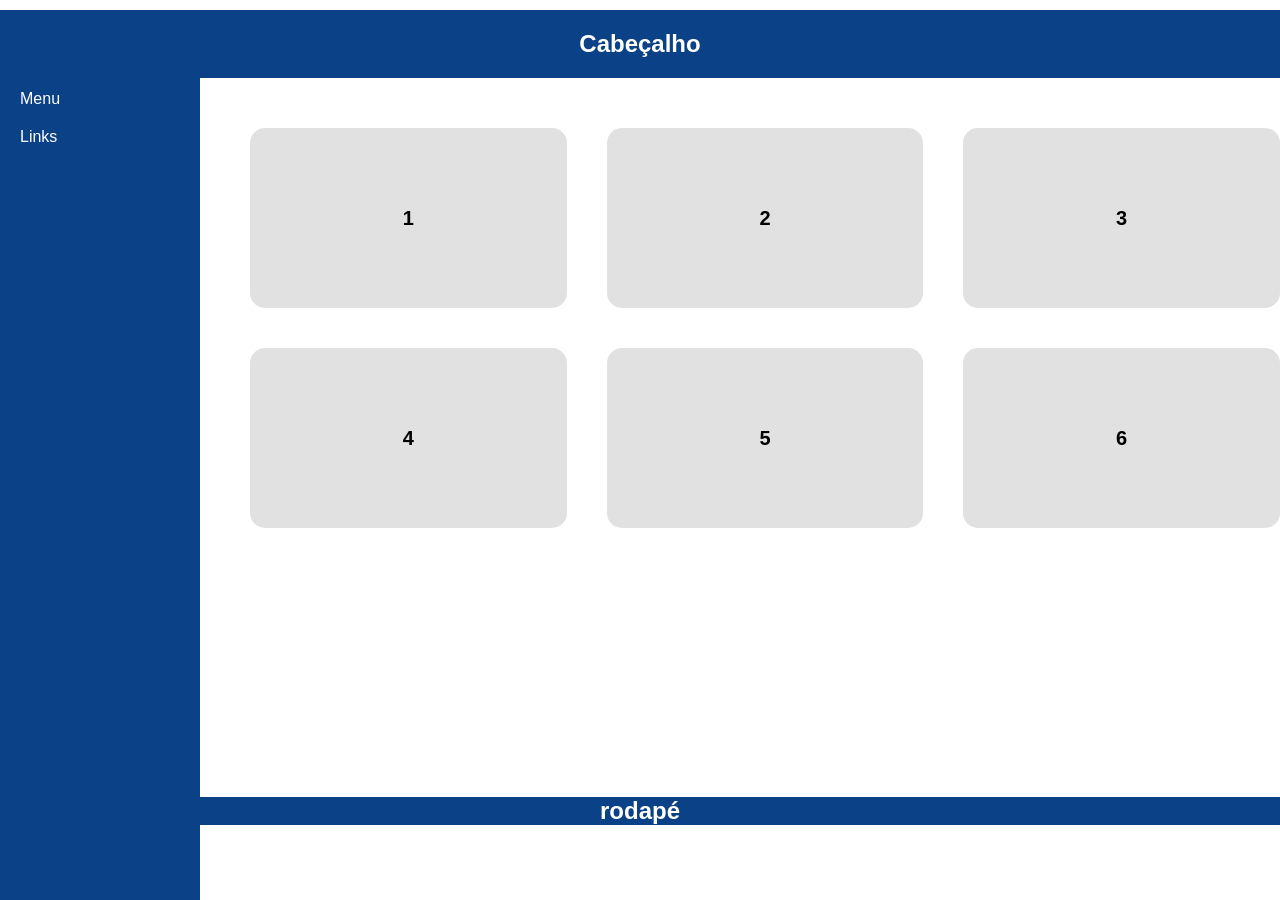
<file: index.html>
<!DOCTYPE html>
<html lang="en">

<head>
    <meta charset="UTF-8">
    <meta name="viewport" content="width=device-width, initial-scale=1.0">
    <title>exercício cabeçalho</title>
    <link rel="stylesheet" href="style.css">
</head>

<body>
    <header>
        <h2>Cabeçalho</h2>
        <section class="menu">
            <a href="#menu">Menu</a>
            <a href="#link">Links</a>
        </section>
    </header>
    <main>
        <section  class="blocos">
         
            <div class="bloco">1</div>
            
            <div class="bloco">2</div>
            
            <div class="bloco">3</div>
            
            <div class="bloco">4</div>
            
            <div class="bloco">5</div>
            
            <div class="bloco">6</div>
         

        </section>
    </main>
    <footer class="rodape">
        <h2>rodapé</h2>
    </footer>
</body>

</html>
</file>
<file: style.css>
* {
    margin: 0;
    padding: 0;
    box-sizing: border-box;
}

body {

    font-family: Arial, Helvetica, sans-serif;
    margin: 0;
    padding: 0;
}

header {
    margin-top: 10px;
    width: 100%;
    background: #0b4186;
    padding: 20px;
    position: sticky
    
}

header h2 {
    display: flex;
    justify-content: center;
    background: #0b4186;
    
    
    color: white;
    z-index: 10;
    left: 0;
    width: 100%;
}

.menu {
    display: flex;
    flex-direction: column;
    text-align: left;
    flex-wrap: wrap;
    gap: 20px;
    background-color: #0b4186;
    position: fixed;
    width: 200px;
    height: 100vh;
    left: 0;
    top: 70px;
    padding: 20px;
    margin-top: 0;

}

.menu a {
    color: white;
    text-decoration: none;
}

.blocos {
    display: grid;
    grid-template-columns: repeat(3, 2fr);
    text-align: center;
    gap: 40px;
    margin-left: 250px;
    margin-top: 50px;
}



.bloco {
    display: flex;
    justify-content: center;
    padding: 20px;
    gap: 40px;
    border-radius: 15px;
    background-color: #2222;
    font-size: 20px;
    font-weight: bold;
    height: 180px;
    align-items: center;


}

.rodape {
    display: flex;
    justify-content: center;
    margin-top: 21%;
    background: #0b4186;
    color: white;
    position: sticky;
    box-sizing: border-box;


}
</file>
